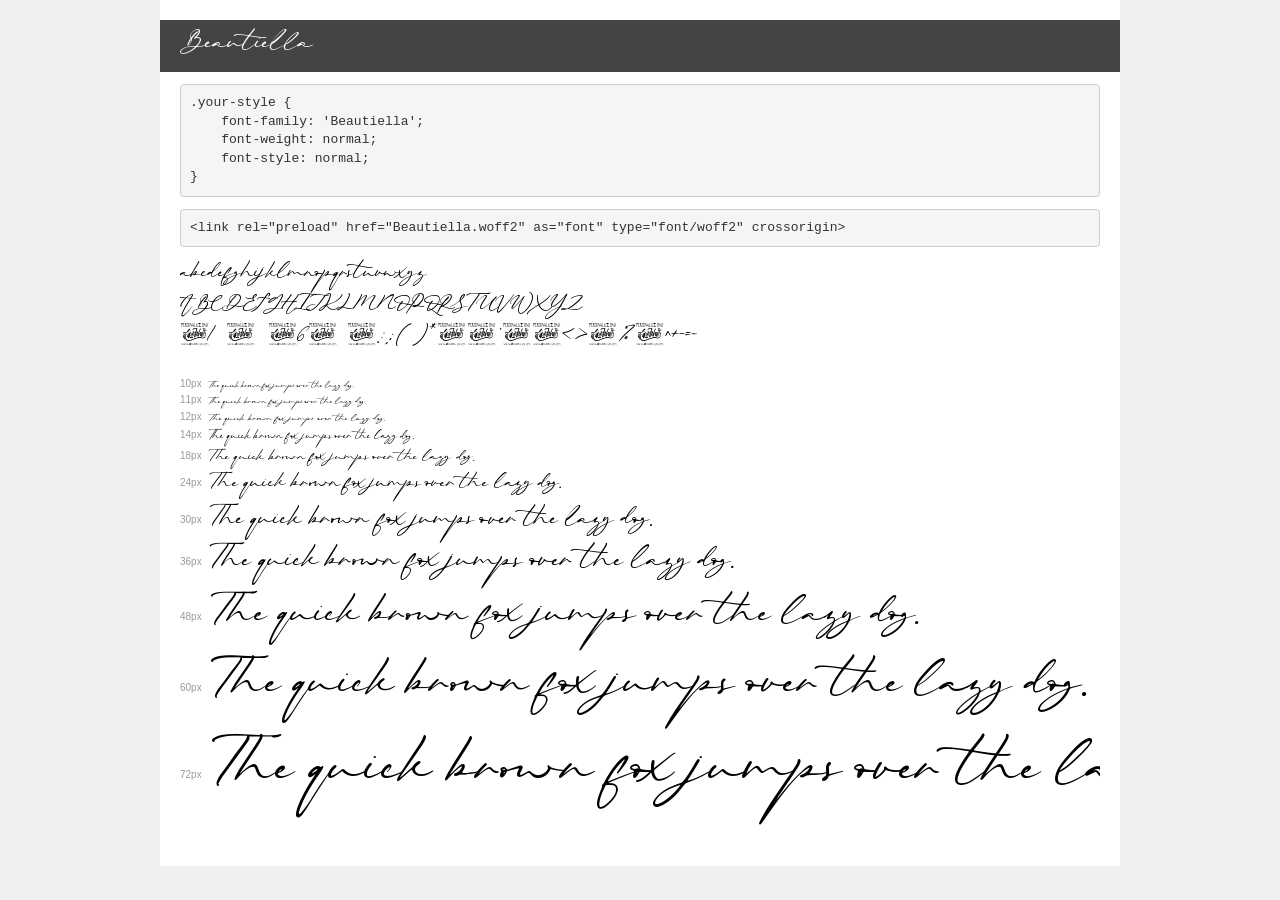
<file: wp-content/themes/glow-scented-candles/fonts/Beautiella/demo.html>
<!DOCTYPE html>
<html lang="en">
<head>
    <meta charset="utf-8">
    <meta http-equiv="X-UA-Compatible" content="IE=edge">
    <meta name="viewport" content="width=device-width, initial-scale=1">
    <meta name="robots" content="noindex, noarchive">
    <meta name="format-detection" content="telephone=no">
    <title>Transfonter demo</title>
    <link href="stylesheet.css" rel="stylesheet">
    <style>
        /*
        http://meyerweb.com/eric/tools/css/reset/
        v2.0 | 20110126
        License: none (public domain)
        */
        html, body, div, span, applet, object, iframe,
        h1, h2, h3, h4, h5, h6, p, blockquote, pre,
        a, abbr, acronym, address, big, cite, code,
        del, dfn, em, img, ins, kbd, q, s, samp,
        small, strike, strong, sub, sup, tt, var,
        b, u, i, center,
        dl, dt, dd, ol, ul, li,
        fieldset, form, label, legend,
        table, caption, tbody, tfoot, thead, tr, th, td,
        article, aside, canvas, details, embed,
        figure, figcaption, footer, header, hgroup,
        menu, nav, output, ruby, section, summary,
        time, mark, audio, video {
            margin: 0;
            padding: 0;
            border: 0;
            font-size: 100%;
            font: inherit;
            vertical-align: baseline;
        }
        /* HTML5 display-role reset for older browsers */
        article, aside, details, figcaption, figure,
        footer, header, hgroup, menu, nav, section {
            display: block;
        }
        body {
            line-height: 1;
        }
        ol, ul {
            list-style: none;
        }
        blockquote, q {
            quotes: none;
        }
        blockquote:before, blockquote:after,
        q:before, q:after {
            content: '';
            content: none;
        }
        table {
            border-collapse: collapse;
            border-spacing: 0;
        }
        /* demo styles */
        body {
            background: #f0f0f0;
            color: #000;
        }
        .page {
            background: #fff;
            width: 920px;
            margin: 0 auto;
            padding: 20px 20px 0 20px;
            overflow: hidden;
        }
        .font-container {
            overflow-x: auto;
            overflow-y: hidden;
            margin-bottom: 40px;
            line-height: 1.3;
            white-space: nowrap;
            padding-bottom: 5px;
        }
        h1 {
            position: relative;
            background: #444;
            font-size: 32px;
            color: #fff;
            padding: 10px 20px;
            margin: 0 -20px 12px -20px;
        }
        .letters {
            font-size: 25px;
            margin-bottom: 20px;
        }
        .s10:before {
            content: '10px';
        }
        .s11:before {
            content: '11px';
        }
        .s12:before {
            content: '12px';
        }
        .s14:before {
            content: '14px';
        }
        .s18:before {
            content: '18px';
        }
        .s24:before {
            content: '24px';
        }
        .s30:before {
            content: '30px';
        }
        .s36:before {
            content: '36px';
        }
        .s48:before {
            content: '48px';
        }
        .s60:before {
            content: '60px';
        }
        .s72:before {
            content: '72px';
        }
        .s10:before, .s11:before, .s12:before, .s14:before,
        .s18:before, .s24:before, .s30:before, .s36:before,
        .s48:before, .s60:before, .s72:before {
            font-family: Arial, sans-serif;
            font-size: 10px;
            font-weight: normal;
            font-style: normal;
            color: #999;
            padding-right: 6px;
        }
        pre {
            display: block;
            padding: 9px;
            margin: 0 0 12px;
            font-family: Monaco, Menlo, Consolas, "Courier New", monospace;
            font-size: 13px;
            line-height: 1.428571429;
            color: #333;
            font-weight: normal;
            font-style: normal;
            background-color: #f5f5f5;
            border: 1px solid #ccc;
            overflow-x: auto;
            border-radius: 4px;
        }
        /* responsive */
        @media (max-width: 959px) {
            .page {
                width: auto;
                margin: 0;
            }
        }
    </style>
</head>
<body>
<div class="page">
    <div class="demo">
        <h1 style="font-family: 'Beautiella'; font-weight: normal; font-style: normal;">Beautiella</h1>
        <pre title="Usage">.your-style {
    font-family: 'Beautiella';
    font-weight: normal;
    font-style: normal;
}</pre>
        <pre title="Preload (optional)">
&lt;link rel=&quot;preload&quot; href=&quot;Beautiella.woff2&quot; as=&quot;font&quot; type=&quot;font/woff2&quot; crossorigin&gt;</pre>
        <div class="font-container" style="font-family: 'Beautiella'; font-weight: normal; font-style: normal;">
            <p class="letters">
                abcdefghijklmnopqrstuvwxyz<br>
ABCDEFGHIJKLMNOPQRSTUVWXYZ<br>
                0123456789.:,;()*!?'@#&lt;&gt;$%&^+-=~
            </p>
            <p class="s10" style="font-size: 10px;">The quick brown fox jumps over the lazy dog.</p>
            <p class="s11" style="font-size: 11px;">The quick brown fox jumps over the lazy dog.</p>
            <p class="s12" style="font-size: 12px;">The quick brown fox jumps over the lazy dog.</p>
            <p class="s14" style="font-size: 14px;">The quick brown fox jumps over the lazy dog.</p>
            <p class="s18" style="font-size: 18px;">The quick brown fox jumps over the lazy dog.</p>
            <p class="s24" style="font-size: 24px;">The quick brown fox jumps over the lazy dog.</p>
            <p class="s30" style="font-size: 30px;">The quick brown fox jumps over the lazy dog.</p>
            <p class="s36" style="font-size: 36px;">The quick brown fox jumps over the lazy dog.</p>
            <p class="s48" style="font-size: 48px;">The quick brown fox jumps over the lazy dog.</p>
            <p class="s60" style="font-size: 60px;">The quick brown fox jumps over the lazy dog.</p>
            <p class="s72" style="font-size: 72px;">The quick brown fox jumps over the lazy dog.</p>
        </div>
    </div>

</div>
</body>
</html>
</file>
<file: wp-content/themes/glow-scented-candles/fonts/Beautiella/stylesheet.css>
@font-face {
    font-family: 'Beautiella';
    src: url('Beautiella.woff2') format('woff2'),
        url('Beautiella.woff') format('woff');
    font-weight: normal;
    font-style: normal;
    font-display: swap;
}
</file>
